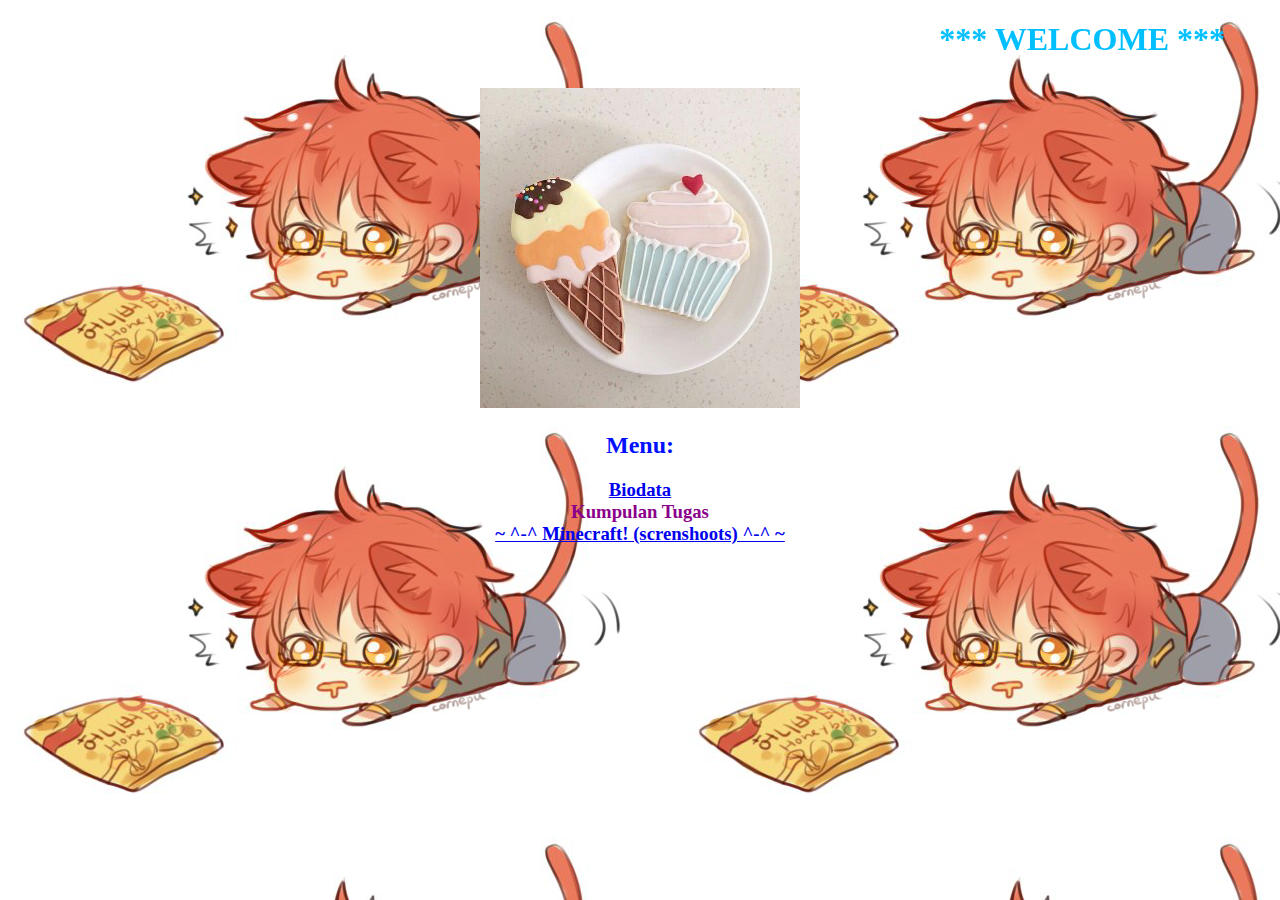
<file: AaAa/index.html>
<!DOCTYPE html>
<html>
  <head>
    <meta charset="utf-8">
    <title>Regina's First Website</title>
    <link rel="stylesheet" href="edit.css">

  </head>
  <body background=wallpaper1.png>
   <h1><marquee behavior="alternate">*** WELCOME ***</marquee></h1>
   <img src="img2.jpg"/>
   <h2>Menu:</h2>
   <h3><a href="biodata.html">Biodata</a>
   <br>Kumpulan Tugas
   <br><a href="minecraft.html">~ ^-^ Minecraft! (screnshoots) ^-^ ~</a>
   <br>   </h3>
  </body>
</html>
</file>
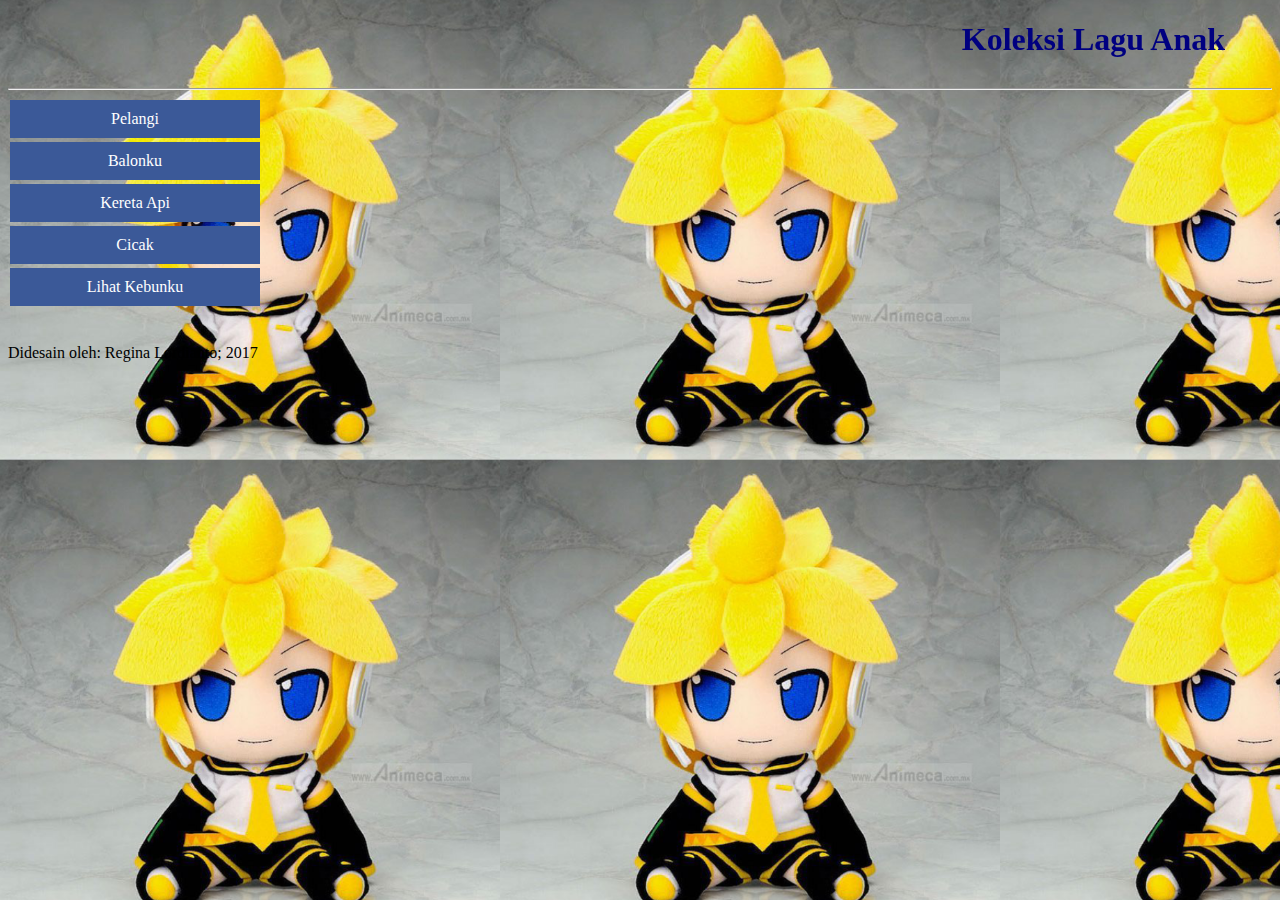
<file: AaAb/index.html>
<!DOCTYPE html>
<html>
  <head>
    <meta charset="utf-8">
    <title>Lagu Anak</title>
    <link rel="stylesheet" href="css/style.css">
  </head>
  <body background=img/wp1.png>
    <h1><marquee behavior="alternate"> Koleksi Lagu Anak</marquee></h1>
    <hr>

    <a href="pelangi.html"> Pelangi</a><br>
    <a href="balonku.html"> Balonku</a><br>
    <a href="kereta.html"> Kereta Api</a><br>
    <a href="cicak.html"> Cicak</a><br>
    <a href="kebunku.html"> Lihat Kebunku</a><br>

    <br>
    <br>
    Didesain oleh: Regina Lordianto; 2017
  </body>
</html>
</file>
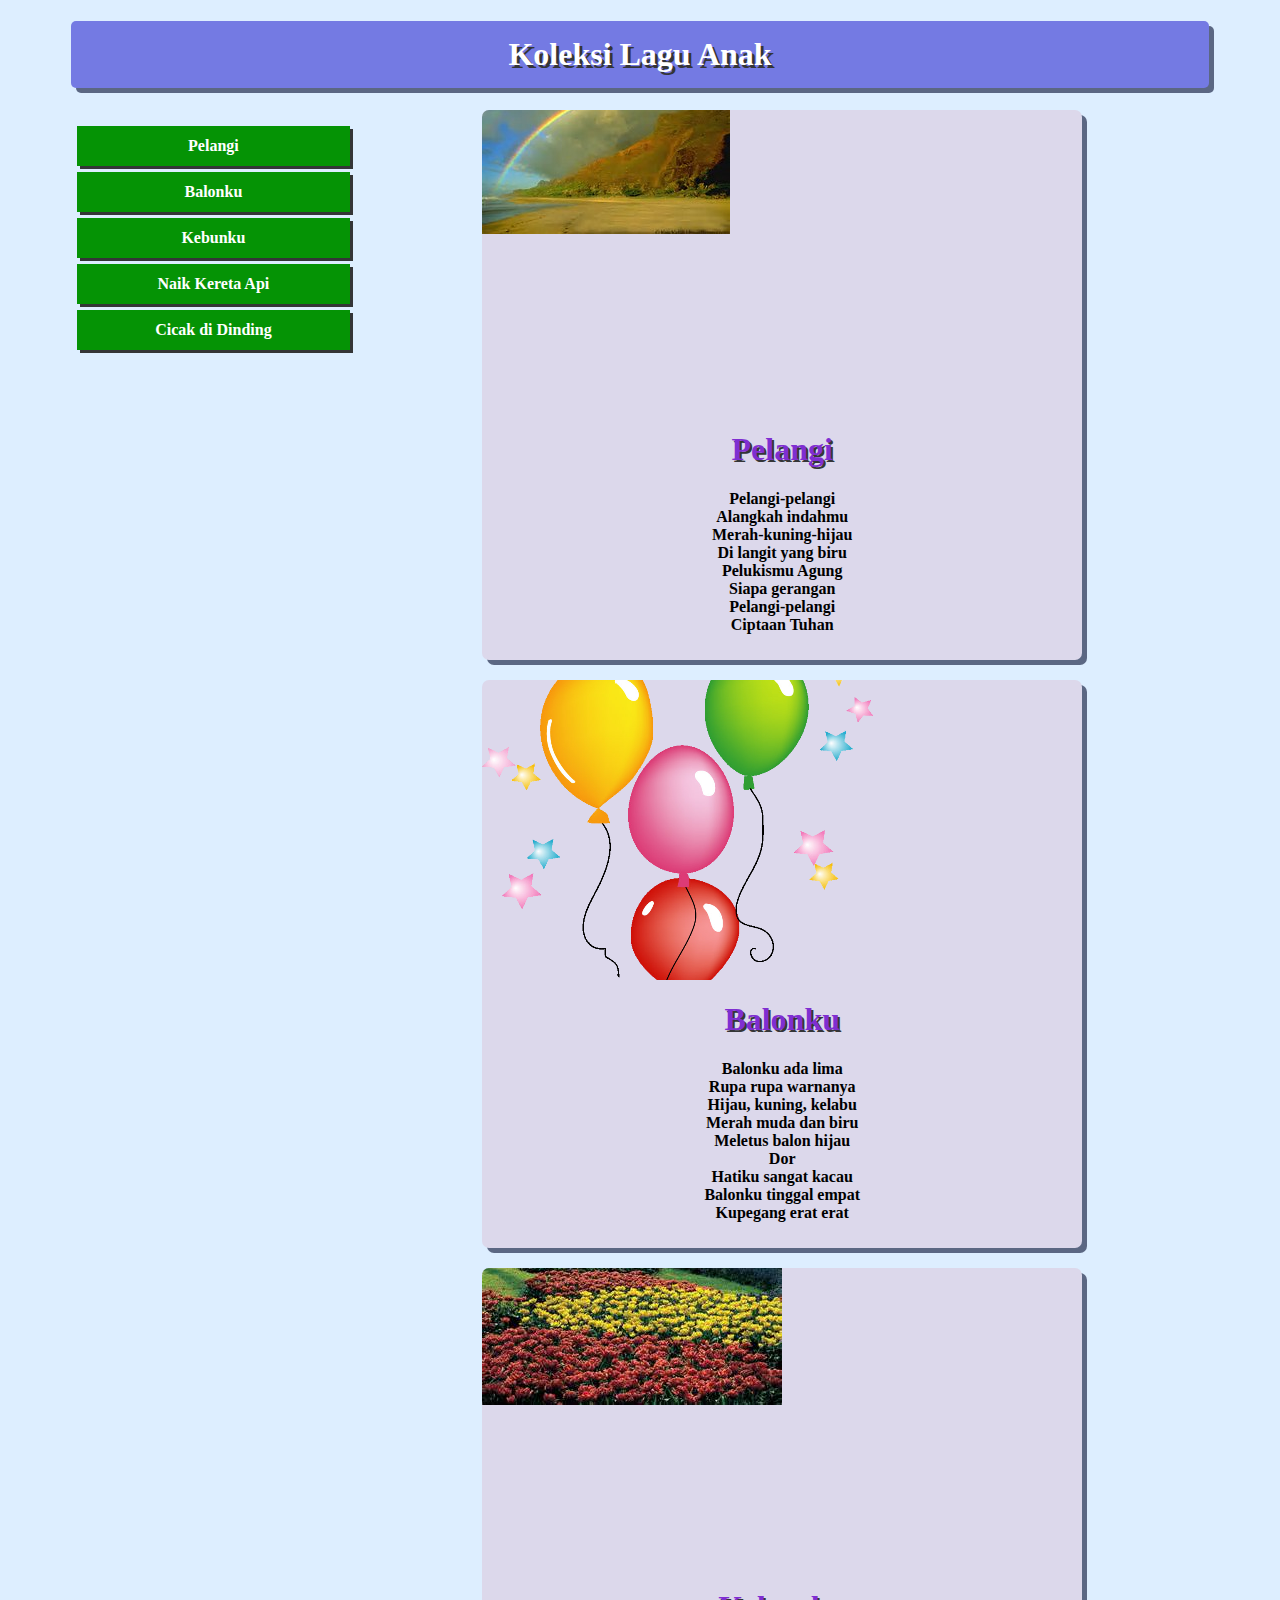
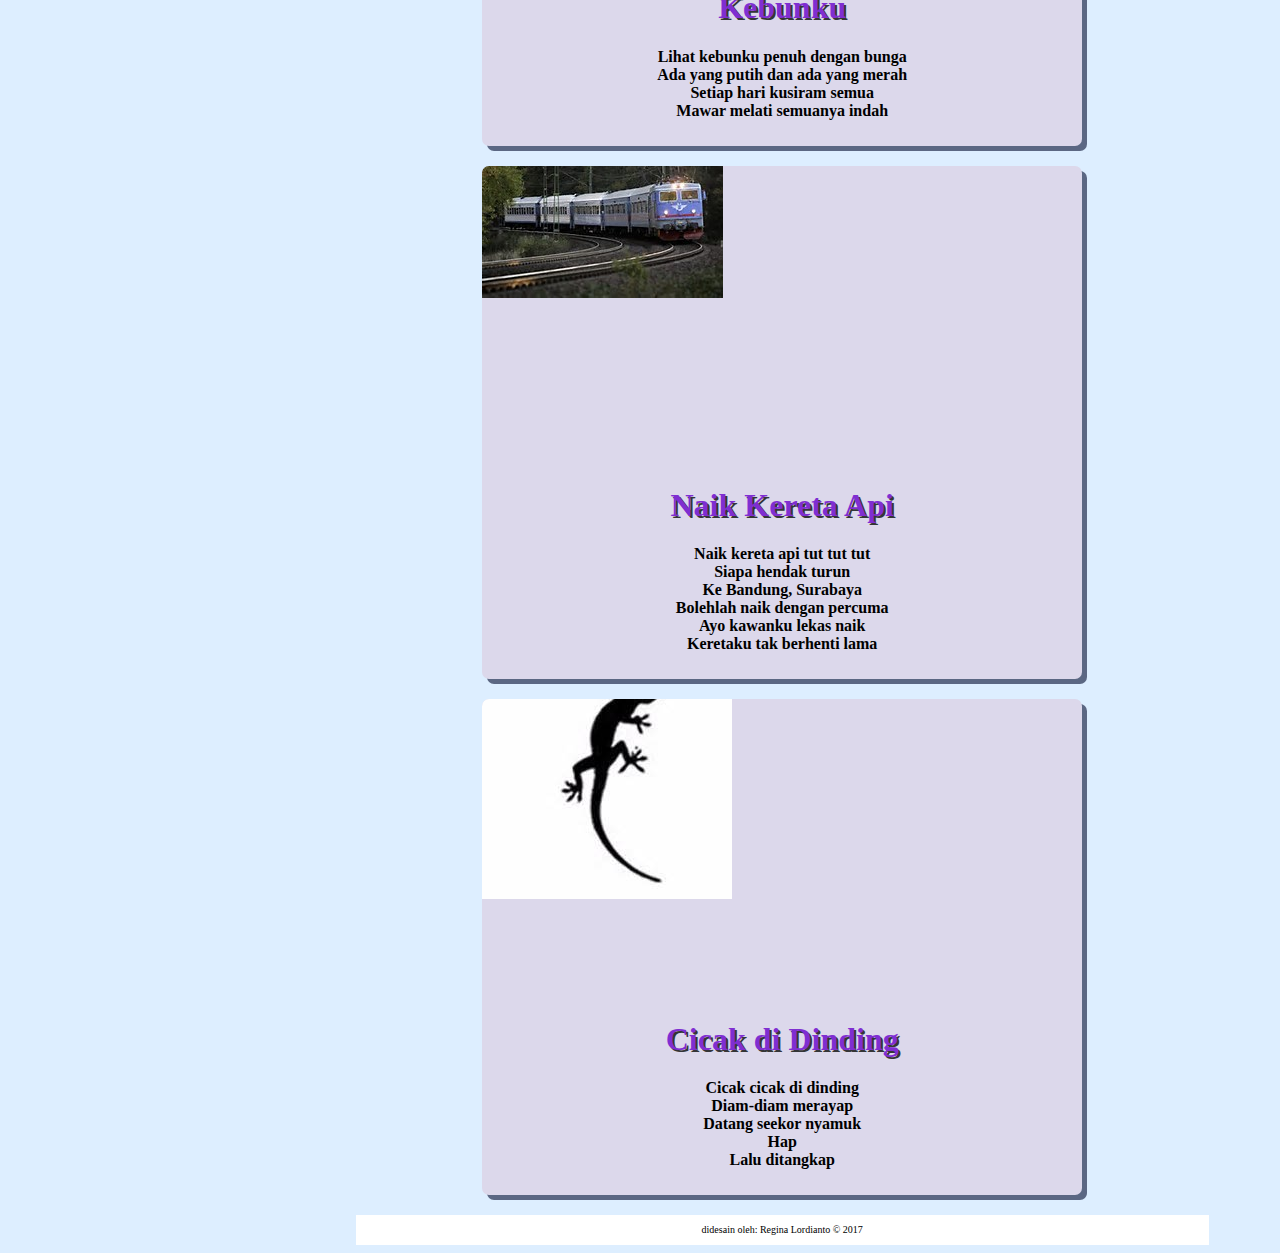
<file: AaAc/index.html>
<!DOCTYPE html>
<html>
  <head>
    <meta charset="utf-8">
    <title>Lagu Anak</title>
    <link href="https://fonts.googleapis.com/css?family=Vollkorn+SC" rel="stylesheet">
    <link rel="stylesheet" href="css/style.css">
  </head>
  <body>
<div class="container">
  <h1 class="judulutama">Koleksi Lagu Anak</h1>

  <div class="sidemenu">
    <ul class="menu">
      <li><a href="#">Pelangi</a></li>
      <li><a href="#">Balonku</a></li>
      <li><a href="#">Kebunku</a></li>
      <li><a href="#">Naik Kereta Api</a></li>
      <li><a href="#">Cicak di Dinding</a></li>
    </ul>
  </div>

  <div class="content">
        <div class="bloklagu" id="pelangi">

          <div class="boxgambar">
            <img class="gambarlagu" src="img/pelangi.jpg">
          </div>

          <h1 class="judullagu">Pelangi</h1>

          <p class="tekslagu">
                  Pelangi-pelangi<br>
                  Alangkah indahmu<br>
                  Merah-kuning-hijau<br>
                  Di langit yang biru<br>
                  Pelukismu Agung<br>
                  Siapa gerangan<br>
                  Pelangi-pelangi<br>
                  Ciptaan Tuhan<br>
          </p>

        </div>

        <div class="bloklagu" id="balon">

          <div class="boxgambar">
            <img class="gambarlagu" src="img/balon.png">
          </div>

          <h1 class="judullagu">Balonku</h1>

          <p class="tekslagu">
                  Balonku ada lima<br>
                  Rupa rupa warnanya<br>
                  Hijau, kuning, kelabu<br>
                  Merah muda dan biru<br>
                  Meletus balon hijau<br>
                  Dor<br>
                  Hatiku sangat kacau<br>
                  Balonku tinggal empat<br>
                  Kupegang erat erat<br>
          </p>
        </div>

        <div class="bloklagu" id="kebun">

          <div class="boxgambar">
            <img class="gambarlagu" src="img/kebun.jpg">
          </div>

          <h1 class="judullagu">Kebunku</h1>

          <p class="tekslagu">
            Lihat kebunku penuh dengan bunga<br>
            Ada yang putih dan ada yang merah<br>
            Setiap hari kusiram semua<br>
            Mawar melati semuanya indah<br>
          </p>
        </div>

        <div class="bloklagu" id="kereta">

          <div class="boxgambar">
            <img class="gambarlagu" src="img/kereta.jpg">
          </div>

          <h1 class="judullagu">Naik Kereta Api</h1>
          Naik kereta api tut tut tut<br>
          Siapa hendak turun<br>
          Ke Bandung, Surabaya<br>
          Bolehlah naik dengan percuma<br>
          Ayo kawanku lekas naik<br>
          Keretaku tak berhenti lama<br>
          <p class="tekslagu">

          </p>
        </div>

        <div class="bloklagu" id="cicak">

          <div class="boxgambar">
            <img class="gambarlagu" src="img/cicak.jpg">
          </div>
          <h1 class="judullagu">Cicak di Dinding</h1>
          Cicak cicak di dinding<br>
          Diam-diam merayap<br>
          Datang seekor nyamuk<br>
          Hap<br>
          Lalu ditangkap

          <p class="tekslagu">

          </p>
        </div>

    <div id="copyright">
        didesain oleh: Regina Lordianto &copy; 2017
    </div>

</div>
  </body>
</html>
</file>
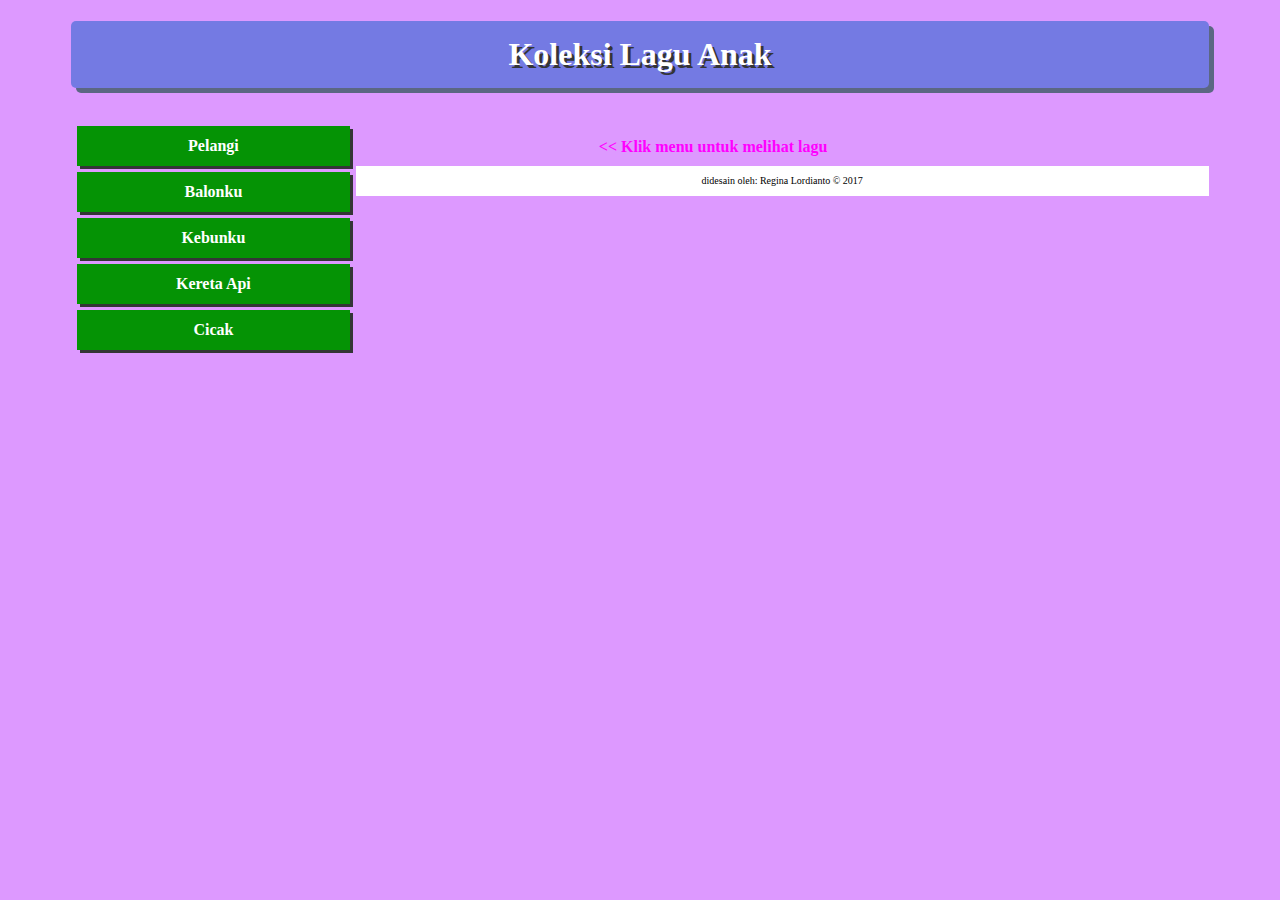
<file: AaAd/index.html>
<!DOCTYPE html>
<html>
  <head>
    <meta charset="utf-8">
    <title>Lagu Anak</title>
    <link href="https://fonts.googleapis.com/css?family=Vollkorn+SC" rel="stylesheet">
    <link rel="stylesheet" href="css/edt.css">
    <script type="text/javascript" src="js/jquery-3.2.1.js">
    </script>
  </head>
  <body>
<div class="container">
  <h1 class="judulutama">Koleksi Lagu Anak</h1>

  <div class="sidemenu">
    <ul class="menu">
      <li><a href="#" onclick="tampilLagu('pelangi')">Pelangi<span id="cpelangi"</span></a></li>
      <li><a href="#" onclick="tampilLagu('balon')">Balonku<span id="cbalon"</span></a></li>
      <li><a href="#" onclick="tampilLagu('kebun')">Kebunku<span id="ckebun"</span></a></li>
      <li><a href="#" onclick="tampilLagu('kereta')">Kereta Api<span id="ckereta"</span></a></li>
      <li><a href="#" onclick="tampilLagu('cicak')">Cicak<span id="ccicak"</span></a></li>
    </ul>
  </div>

<div id="info">
&lt;&lt; Klik menu untuk melihat lagu
</div>

  <div class="content">
        <div class="bloklagu" id="pelangi">

          <div class="boxgambar">
            <img class="gambarlagu" src="img/pelangi.jpg">
          </div>

          <h1 class="judullagu">Pelangi</h1>

          <p class="tekslagu">
                  Pelangi-pelangi<br>
                  Alangkah indahmu<br>
                  Merah-kuning-hijau<br>
                  Di langit yang biru<br>
                  Pelukismu Agung<br>
                  Siapa gerangan<br>
                  Pelangi-pelangi<br>
                  Ciptaan Tuhan<br>
          </p>

        </div>

        <div class="bloklagu" id="balon">

          <div class="boxgambar">
            <img class="gambarlagu" src="img/balon.png">
          </div>

          <h1 class="judullagu">Balonku</h1>

          <p class="tekslagu">
                  Balonku ada lima<br>
                  Rupa rupa warnanya<br>
                  Hijau, kuning, kelabu<br>
                  Merah muda dan biru<br>
                  Meletus balon hijau<br>
                  Dor<br>
                  Hatiku sangat kacau<br>
                  Balonku tinggal empat<br>
                  Kupegang erat erat<br>
          </p>
        </div>

        <div class="bloklagu" id="kebun">

          <div class="boxgambar">
            <img class="gambarlagu" src="img/kebun.jpg">
          </div>

          <h1 class="judullagu">Kebunku</h1>

          <p class="tekslagu">
            Lihat kebunku penuh dengan bunga<br>
            Ada yang putih dan ada yang merah<br>
            Setiap hari kusiram semua<br>
            Mawar melati semuanya indah<br>
          </p>
        </div>

        <div class="bloklagu" id="kereta">

          <div class="boxgambar">
            <img class="gambarlagu" src="img/kereta.jpg">
          </div>

          <h1 class="judullagu">Naik Kereta Api</h1>
          Naik kereta api tut tut tut<br>
          Siapa hendak turun<br>
          Ke Bandung, Surabaya<br>
          Bolehlah naik dengan percuma<br>
          Ayo kawanku lekas naik<br>
          Keretaku tak berhenti lama<br>
          <p class="tekslagu">

          </p>
        </div>

        <div class="bloklagu" id="cicak">

          <div class="boxgambar">
            <img class="gambarlagu" src="img/cicak.png">
          </div>
          <h1 class="judullagu">Cicak di Dinding</h1>
          Cicak cicak di dinding<br>
          Diam-diam merayap<br>
          Datang seekor nyamuk<br>
          Hap<br>
          Lalu ditangkap

          <p class="tekslagu">

          </p>
        </div>

    <div id="copyright">
        didesain oleh: Regina Lordianto &copy; 2017
    </div>

</div>

  <script type="text/javascript" src="js/lagu.js"></script>

  </body>
</html>
</file>
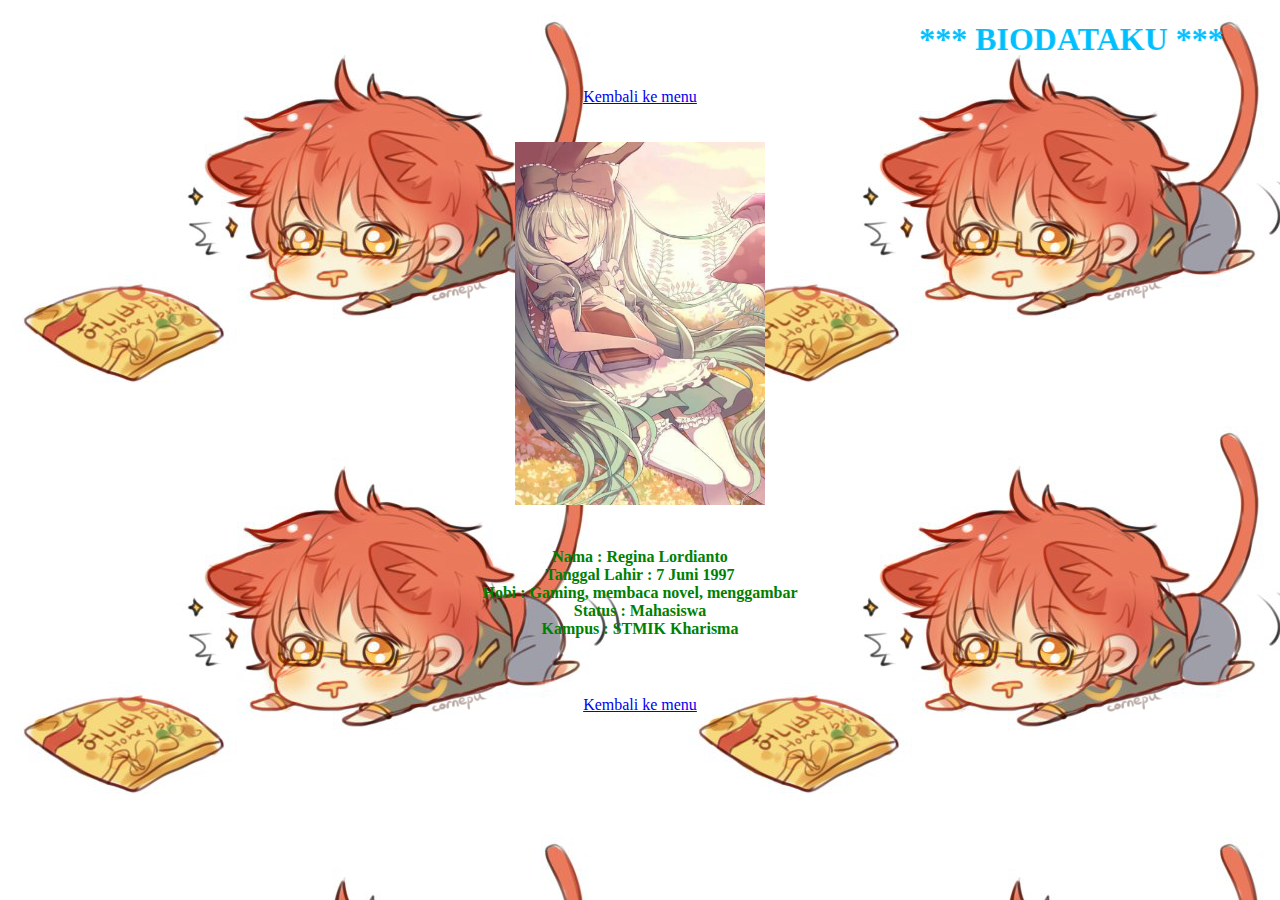
<file: AaAa/biodata.html>
<!DOCTYPE html>
<html>
  <head>
    <meta charset="utf-8">
    <title>Biodata</title>
    <link rel="stylesheet" href="edit.css">
  </head>
  <body background=wallpaper1.png>
   <h1><marquee behavior="alternate">*** BIODATAKU ***</marquee></h1>
   <a href="index.html">Kembali ke menu</a><br><br><br>
   <img src="img1.jpg"/width="250">
   <h4><br>Nama : Regina Lordianto<br>
   Tanggal Lahir : 7 Juni 1997<br>
   Hobi : Gaming, membaca novel, menggambar<br>
   Status : Mahasiswa<br>
   Kampus : STMIK Kharisma<br></h4>

   <br><br><a href="index.html">Kembali ke menu</a>
  </body>
</html>
</file>
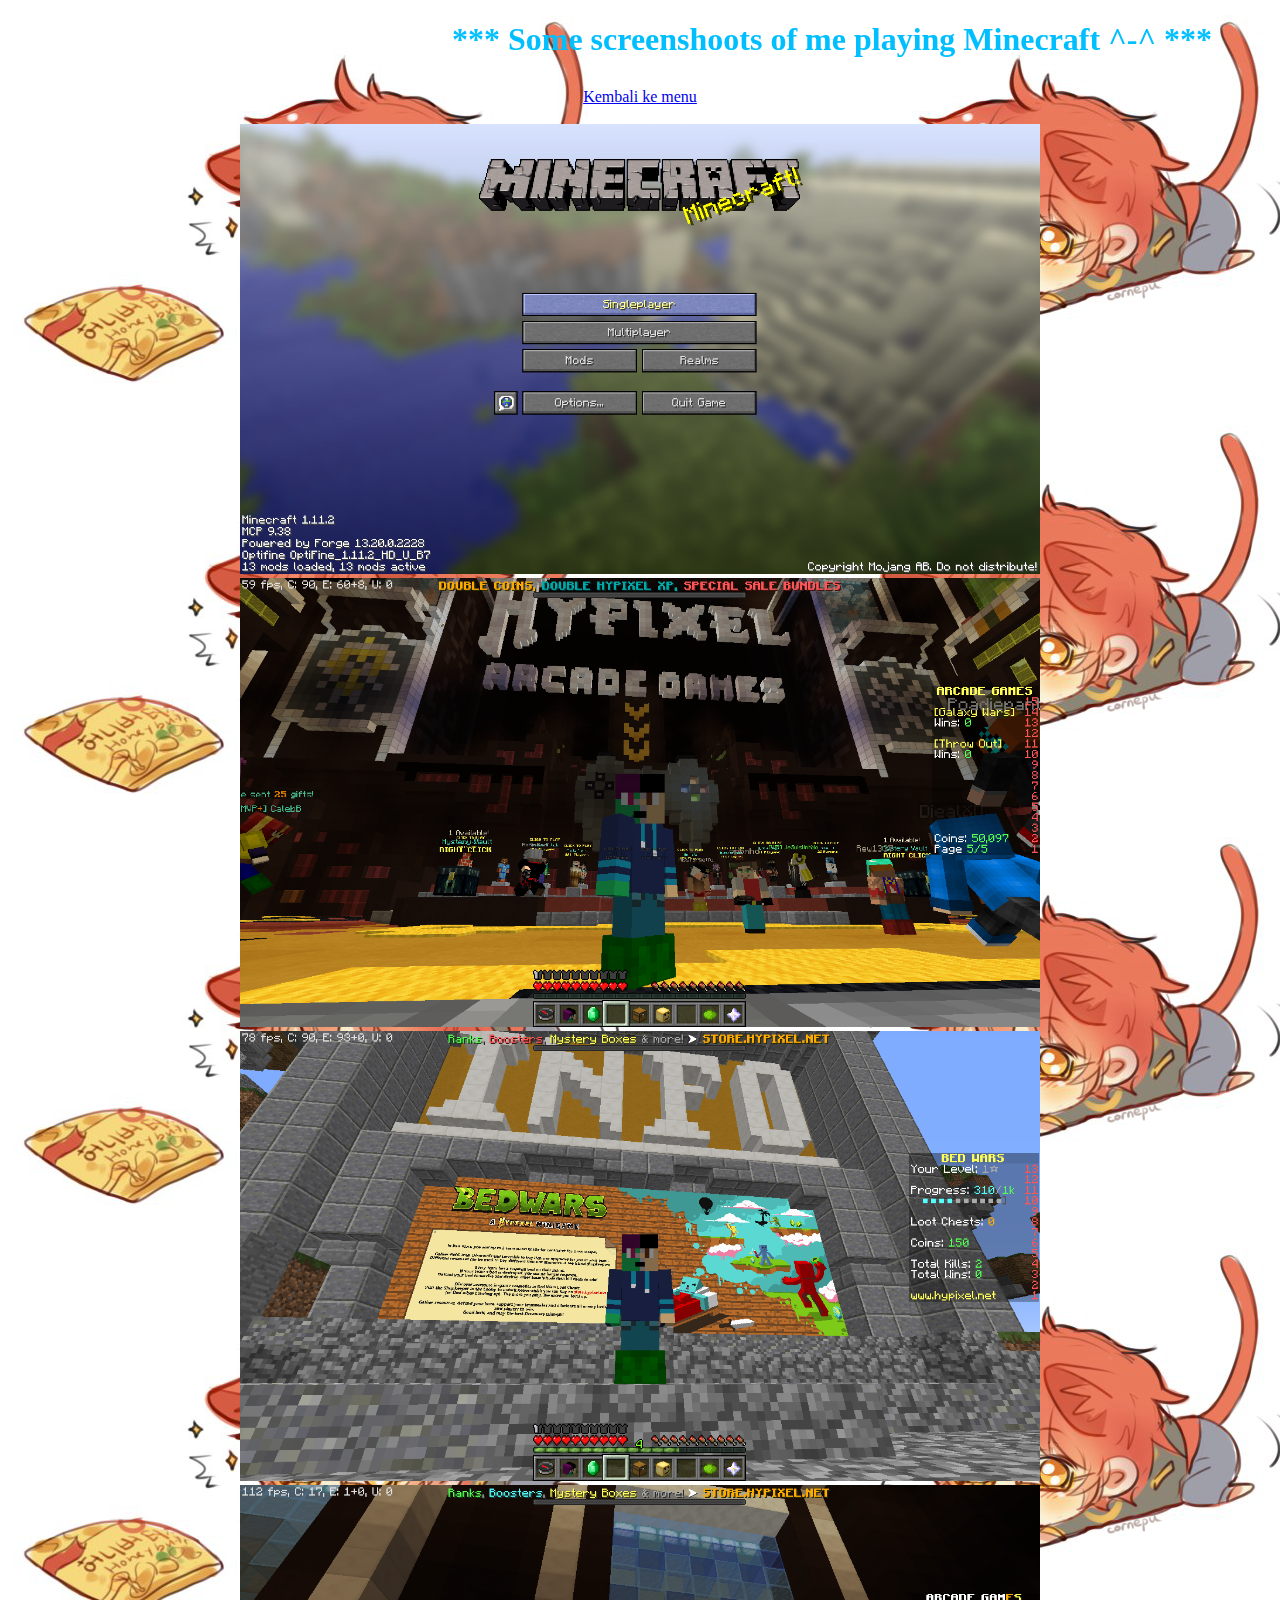
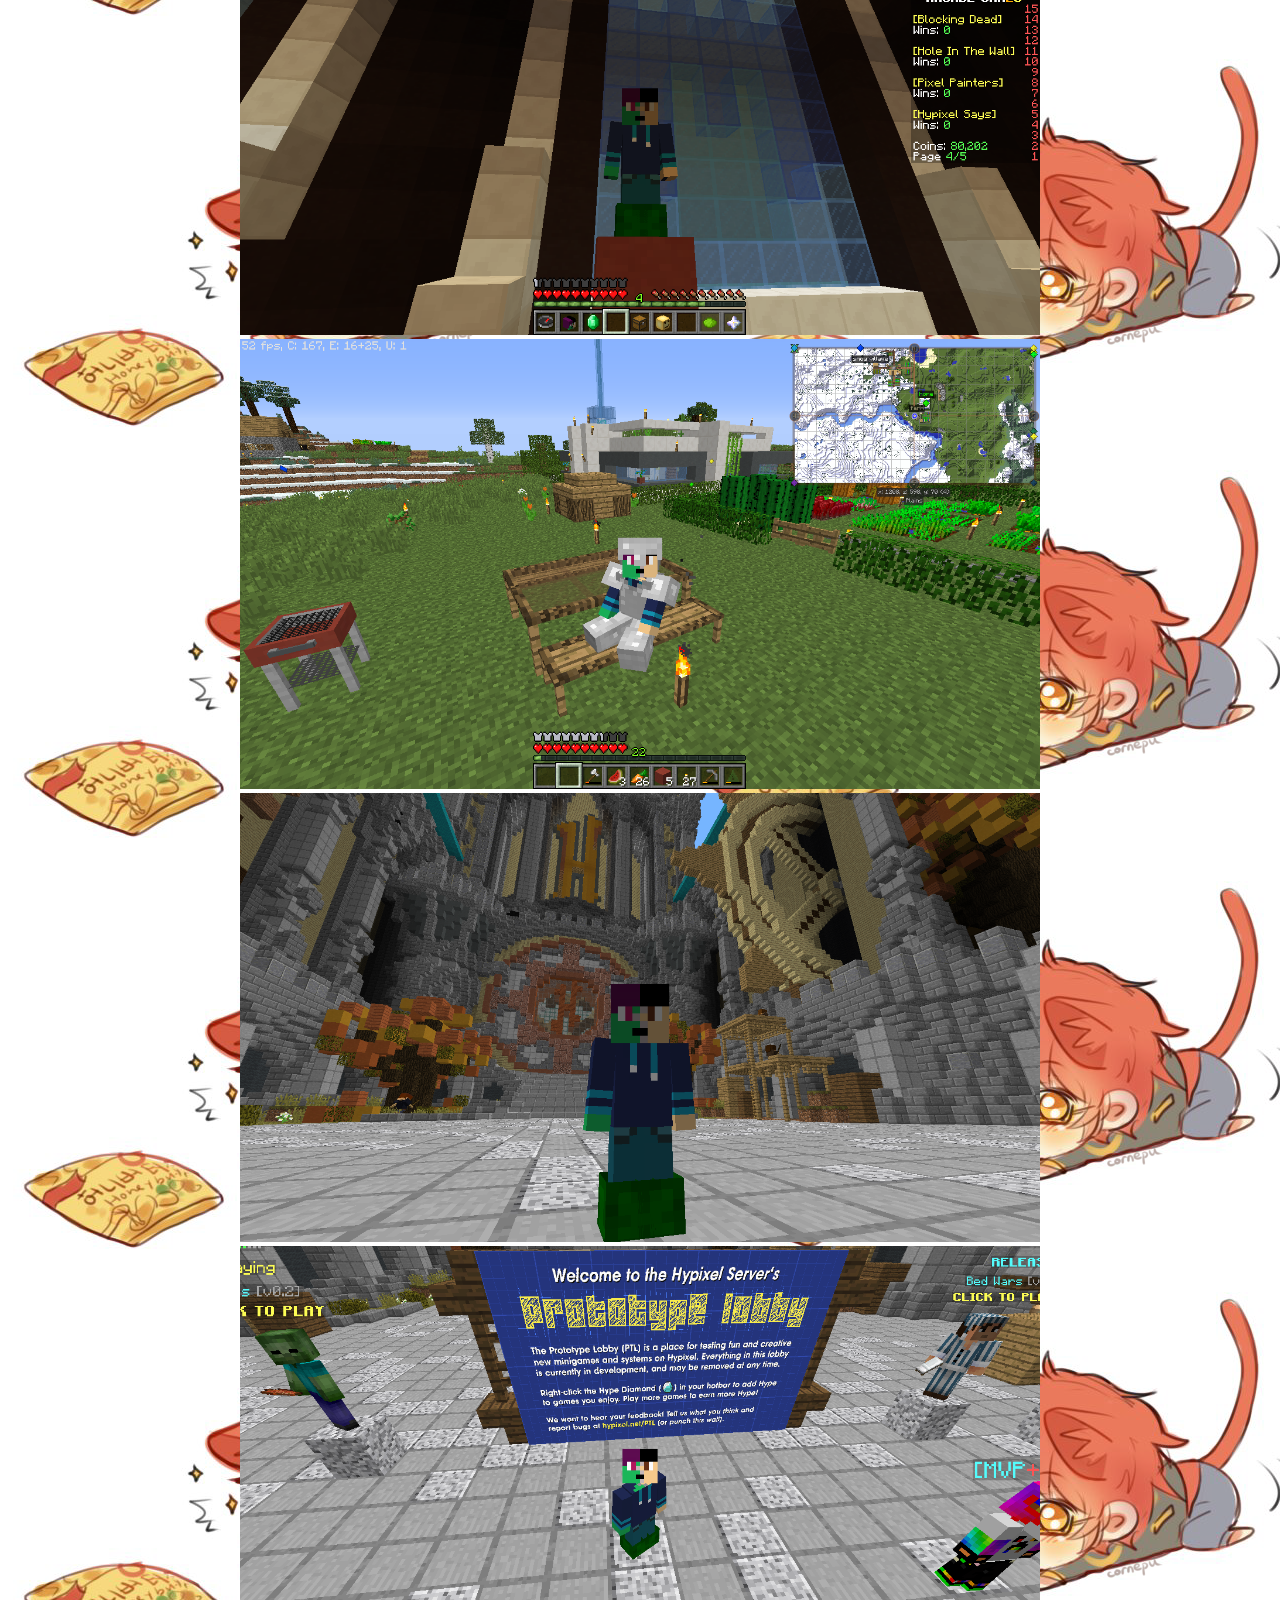
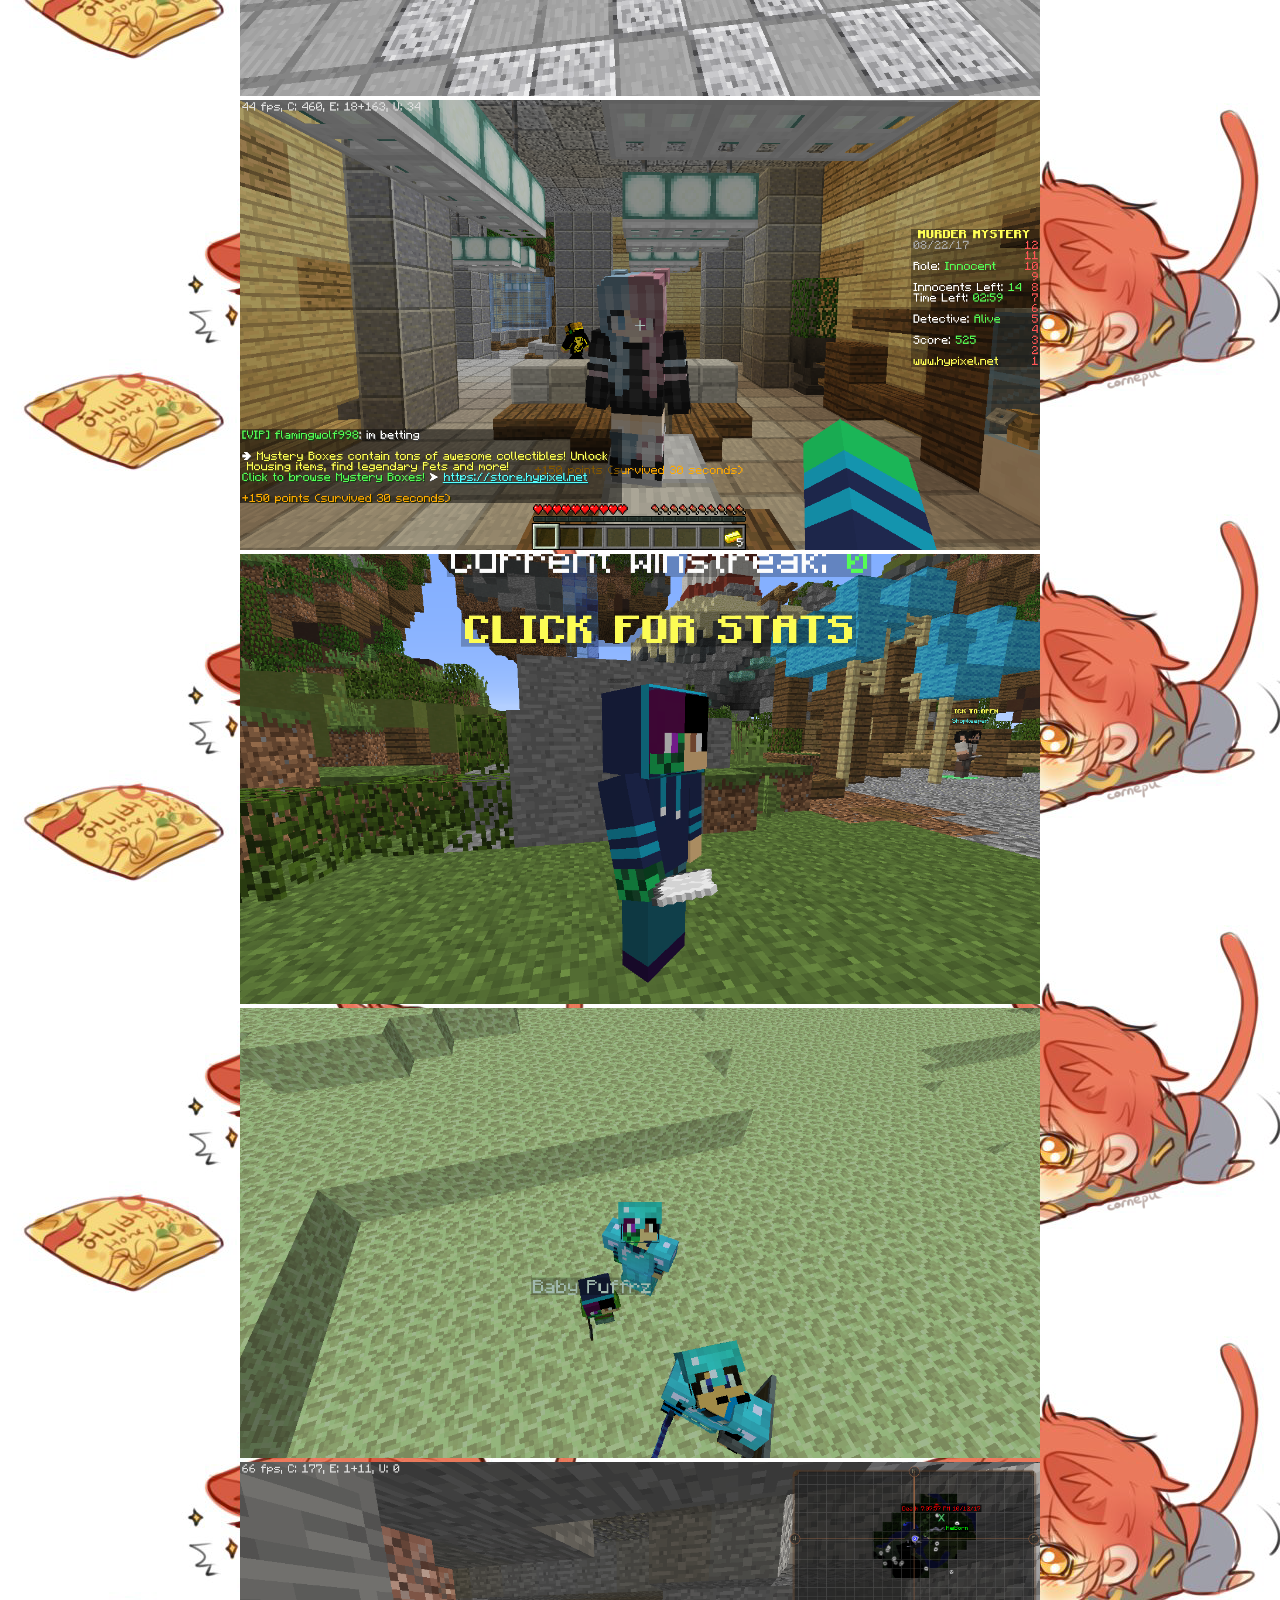
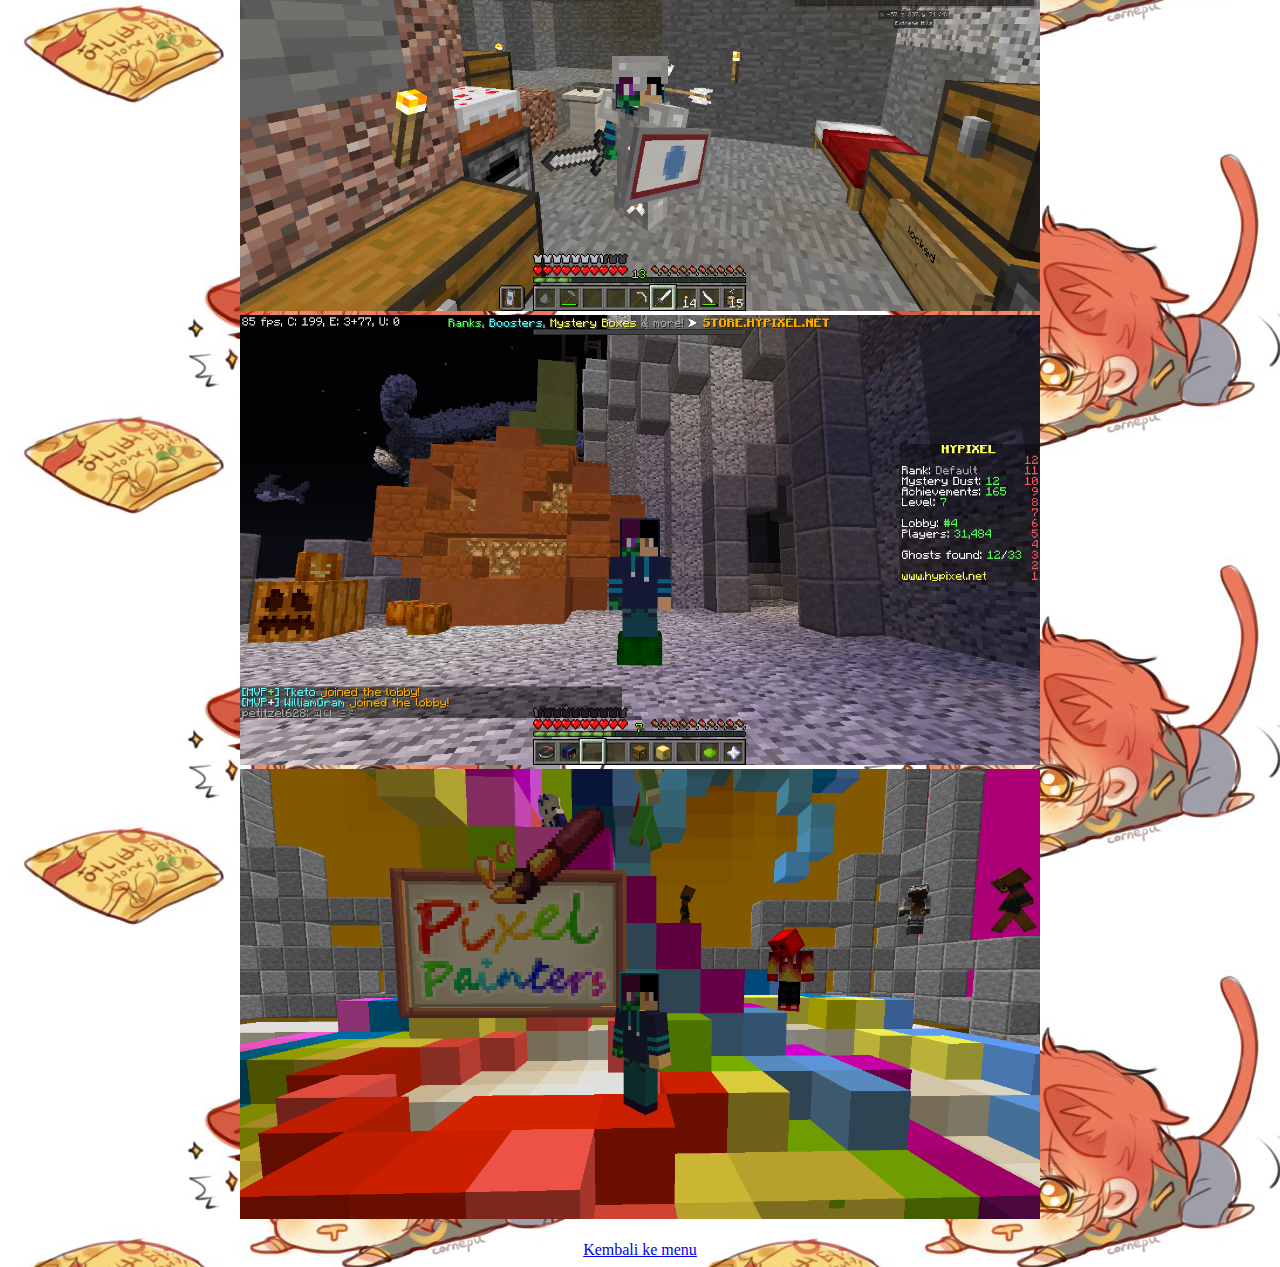
<file: AaAa/minecraft.html>
<!DOCTYPE html>
<html>
  <head>
    <meta charset="utf-8">
    <title>~ ^-^ Minecraft! (screnshoots) ^-^ ~</title>
    <link rel="stylesheet" href="edit.css">
  </head>
  <body background=wallpaper1.png>
  <h1><marquee behavior="alternate">*** Some screenshoots of me playing Minecraft ^-^ ***</marquee></h1>
  <a href="index.html">Kembali ke menu</a><br><br>
  <img src="mc0.png"/width="800">
  <img src="mc1.png"/width="800">
  <img src="mc2.png"/width="800">
  <img src="mc3.png"/width="800">
  <img src="mc4.png"/width="800">
  <img src="mc5.png"/width="800">
  <img src="mc6.png"/width="800">
  <img src="mc7.png"/width="800">
  <img src="mc8.png"/width="800">
  <img src="mc9.png"/width="800">
  <img src="mc10.png"/width="800">
  <img src="mc11.png"/width="800">
  <img src="mc12.png"/width="800">
  <br><br><a href="index.html">Kembali ke menu</a>
  </body>
</html>
</file>
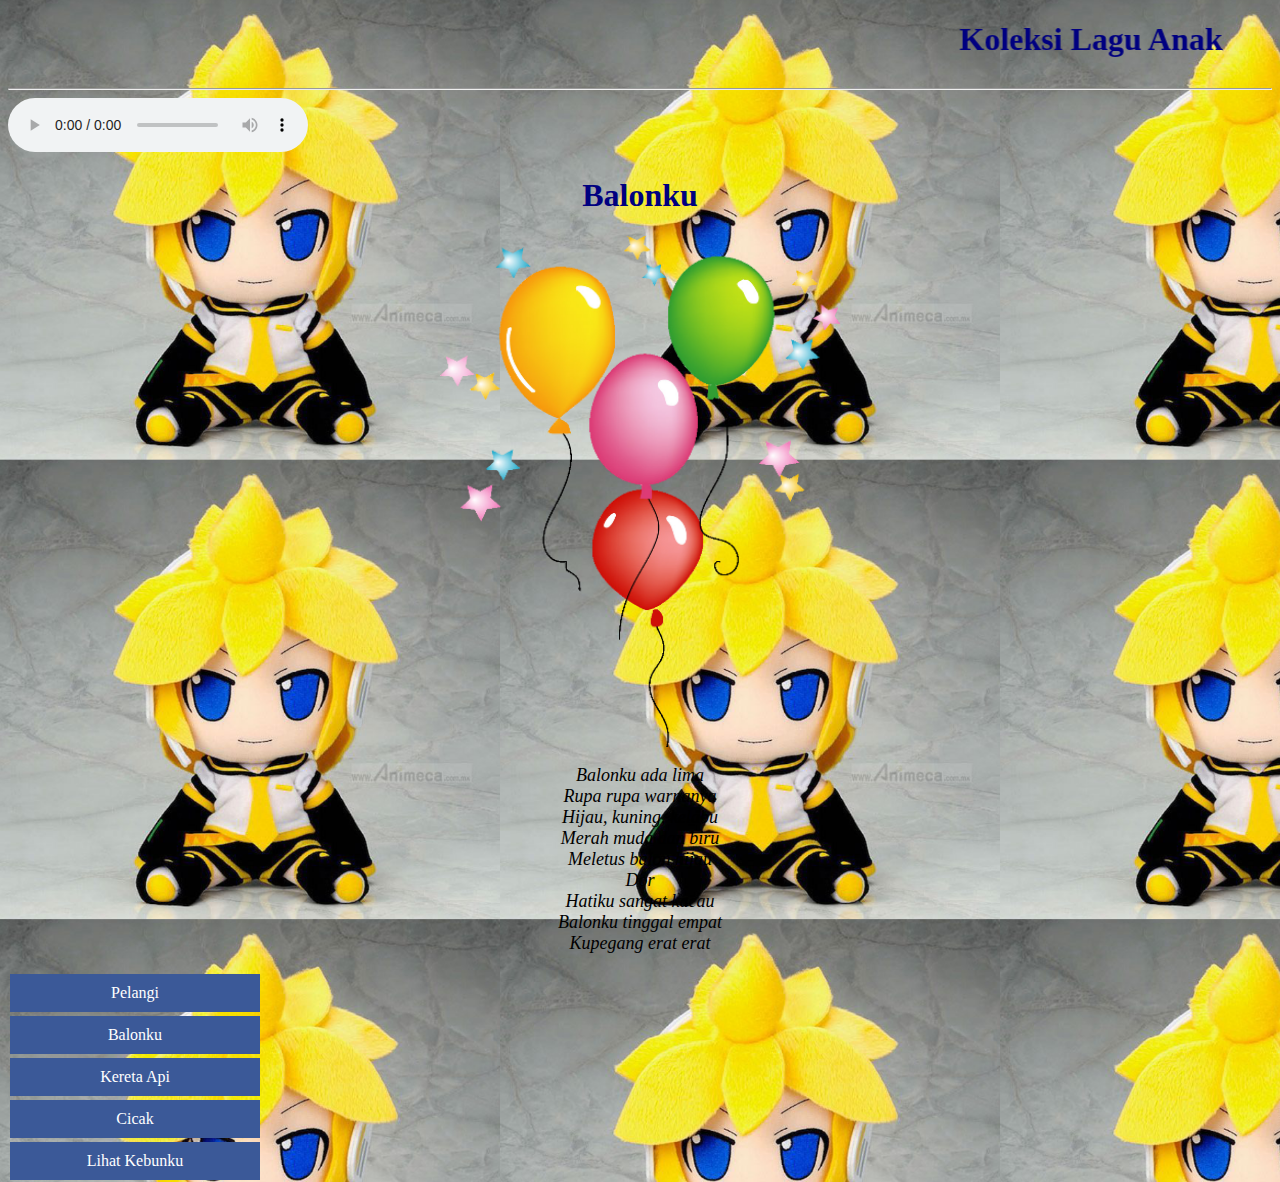
<file: AaAb/balonku.html>
<!DOCTYPE html>
<html>
  <head>
    <meta charset="utf-8">
    <link rel="stylesheet" href="css/style.css">
    <title>Lagu Anak</title>
  </head>
  <body background=img/wp1.png>
    <h1><marquee behavior="alternate"> Koleksi Lagu Anak</marquee></h1>
    <hr>
  <audio controls="countrols" autoplay="autoplay" loop="loop">
    <source src="balon.ogg" type="audio/ogg/">
    <source src="balon.mp3" type="audio/mpeg/">
  </audio>
    <h1>Balonku</h1>

    <img src="img/balon.png">

    <p id="lagu">
      Balonku ada lima<br>
      Rupa rupa warnanya<br>
      Hijau, kuning, kelabu<br>
      Merah muda dan biru<br>
      Meletus balon hijau<br>
      Dor<br>
      Hatiku sangat kacau<br>
      Balonku tinggal empat<br>
      Kupegang erat erat
    </p>
    <div class="i01">

        <a href="pelangi.html"> Pelangi</a><br>
        <a href="balonku.html"> Balonku</a><br>
        <a href="kereta.html"> Kereta Api</a><br>
        <a href="cicak.html"> Cicak</a><br>
        <a href="kebunku.html"> Lihat Kebunku</a><br>

    </div>
  </body>
</html>
</file>
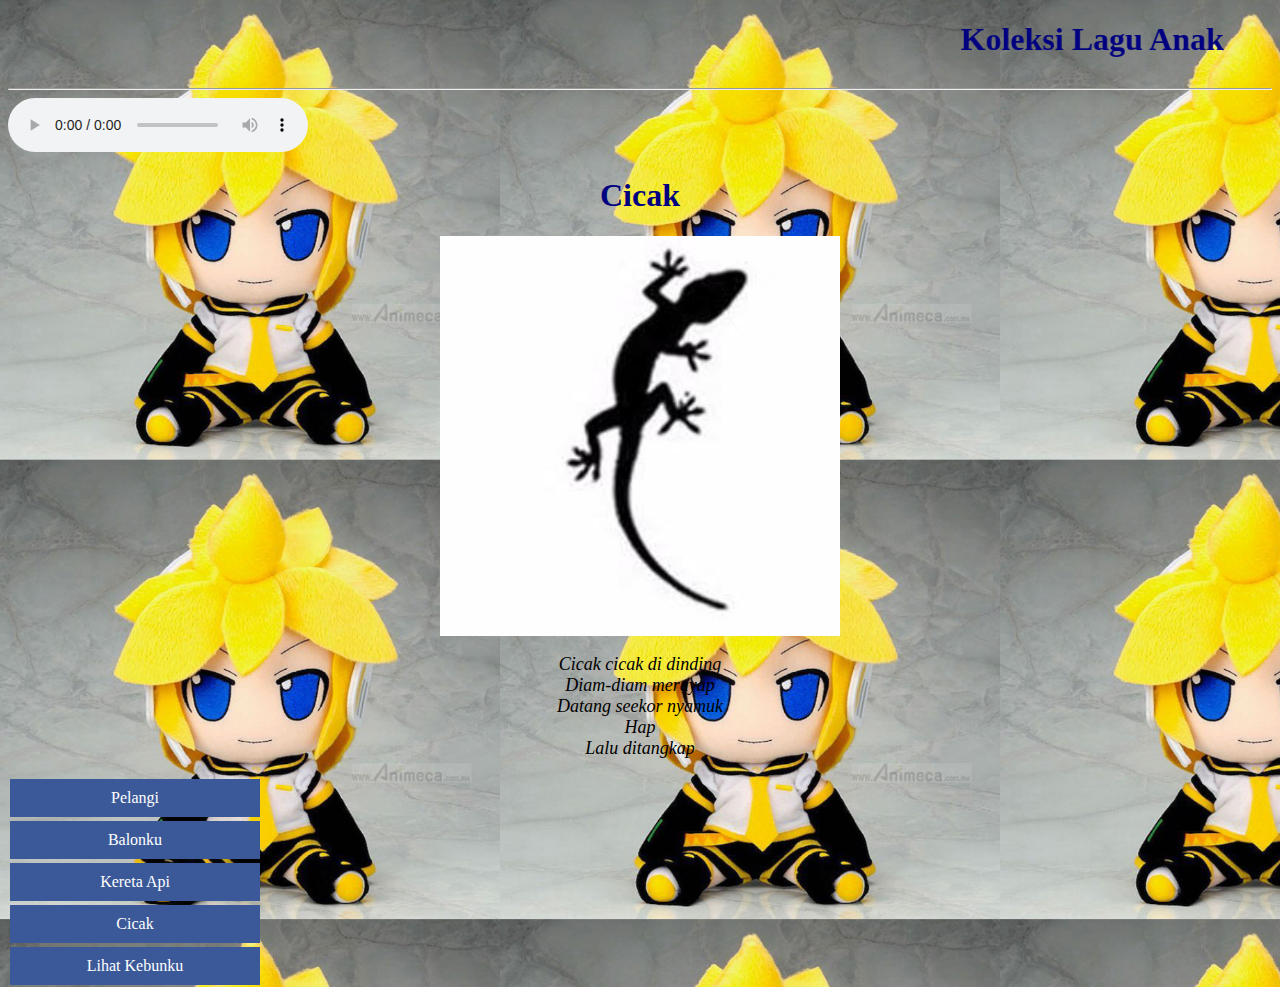
<file: AaAb/cicak.html>
<!DOCTYPE html>
<html>
  <head>
    <meta charset="utf-8">
    <link rel="stylesheet" href="css/style.css">
    <title>Lagu Anak</title>
  </head>
  <body background=img/wp1.png>
    <h1><marquee behavior="alternate"> Koleksi Lagu Anak</marquee></h1>
    <hr>
    <audio controls="countrols" autoplay="autoplay" loop="loop">
      <source src="cicak.ogg" type="audio/ogg/">
      <source src="cicak.mp3" type="audio/mpeg/">
    </audio>
    <h1>Cicak</h1>

    <img src="img/cicak.jpg">

    <p id="lagu">
      Cicak cicak di dinding<br>
      Diam-diam merayap<br>
      Datang seekor nyamuk<br>
      Hap<br>
      Lalu ditangkap
    </p>
    <div class="i01">

        <a href="pelangi.html"> Pelangi</a><br>
        <a href="balonku.html"> Balonku</a><br>
        <a href="kereta.html"> Kereta Api</a><br>
        <a href="cicak.html"> Cicak</a><br>
        <a href="kebunku.html"> Lihat Kebunku</a><br>

    </div>
  </body>
</html>
</file>
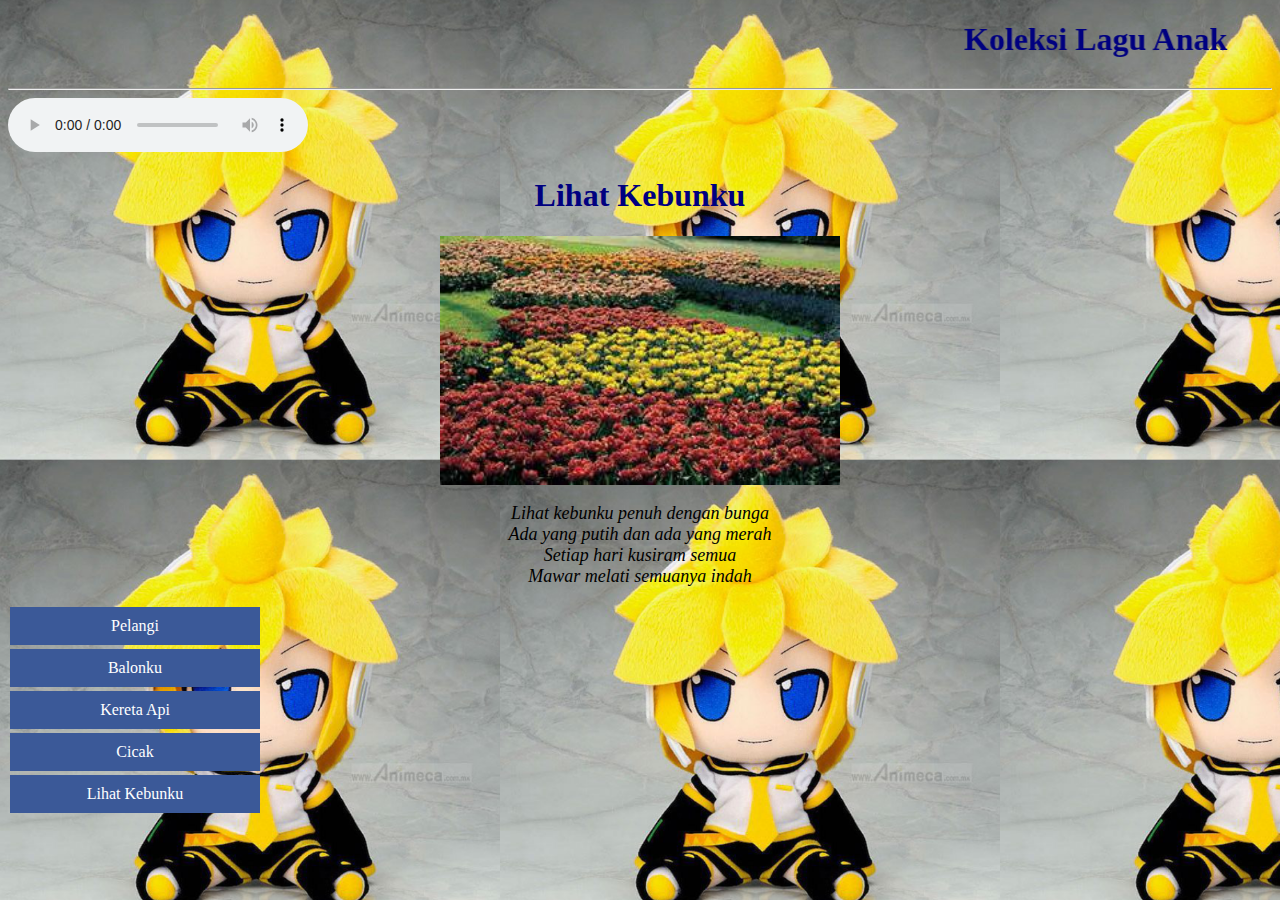
<file: AaAb/kebunku.html>
<!DOCTYPE html>
<html>
  <head>
    <meta charset="utf-8">
    <link rel="stylesheet" href="css/style.css">
    <title>Lagu Anak</title>
  </head>
  <body background=img/wp1.png>
    <h1><marquee behavior="alternate"> Koleksi Lagu Anak</marquee></h1>
    <hr>
    <audio controls="countrols" autoplay="autoplay" loop="loop">
      <source src="kebun.ogg" type="audio/ogg/">
      <source src="kebun.mp3" type="audio/mpeg/">
    </audio>
    <h1>Lihat Kebunku</h1>

    <img src="img/kebun.jpg">

    <p id="lagu">
      Lihat kebunku penuh dengan bunga<br>
      Ada yang putih dan ada yang merah<br>
      Setiap hari kusiram semua<br>
      Mawar melati semuanya indah
    </p>
    <div class="i01">

        <a href="pelangi.html"> Pelangi</a><br>
        <a href="balonku.html"> Balonku</a><br>
        <a href="kereta.html"> Kereta Api</a><br>
        <a href="cicak.html"> Cicak</a><br>
        <a href="kebunku.html"> Lihat Kebunku</a><br>

    </div>
  </body>
</html>
</file>
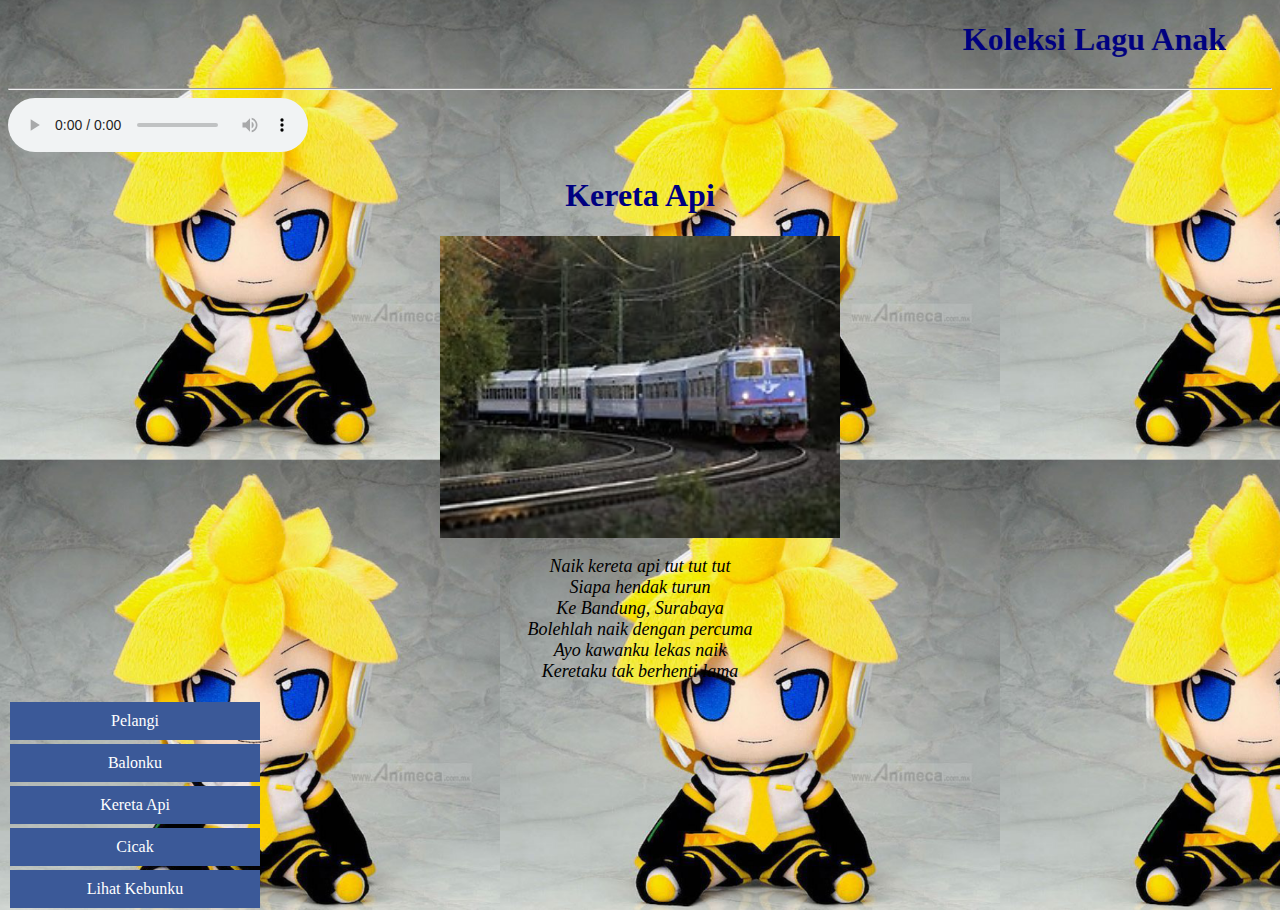
<file: AaAb/kereta.html>
<!DOCTYPE html>
<html>
  <head>
    <meta charset="utf-8">
    <link rel="stylesheet" href="css/style.css">
    <title>Lagu Anak</title>
  </head>
  <body background=img/wp1.png>
    <h1><marquee behavior="alternate"> Koleksi Lagu Anak</marquee></h1>
    <hr>
    <audio controls="countrols" autoplay="autoplay" loop="loop">
      <source src="kereta.ogg" type="audio/ogg/">
      <source src="kereta.mp3" type="audio/mpeg/">
    </audio>
    <h1>Kereta Api</h1>

    <img src="img/kereta.jpg">

    <p id="lagu">
      Naik kereta api tut tut tut<br>
      Siapa hendak turun<br>
      Ke Bandung, Surabaya<br>
      Bolehlah naik dengan percuma<br>
      Ayo kawanku lekas naik<br>
      Keretaku tak berhenti lama
    </p>
    <div class="i01">

        <a href="pelangi.html"> Pelangi</a><br>
        <a href="balonku.html"> Balonku</a><br>
        <a href="kereta.html"> Kereta Api</a><br>
        <a href="cicak.html"> Cicak</a><br>
        <a href="kebunku.html"> Lihat Kebunku</a><br>

    </div>
  </body>
</html>
</file>
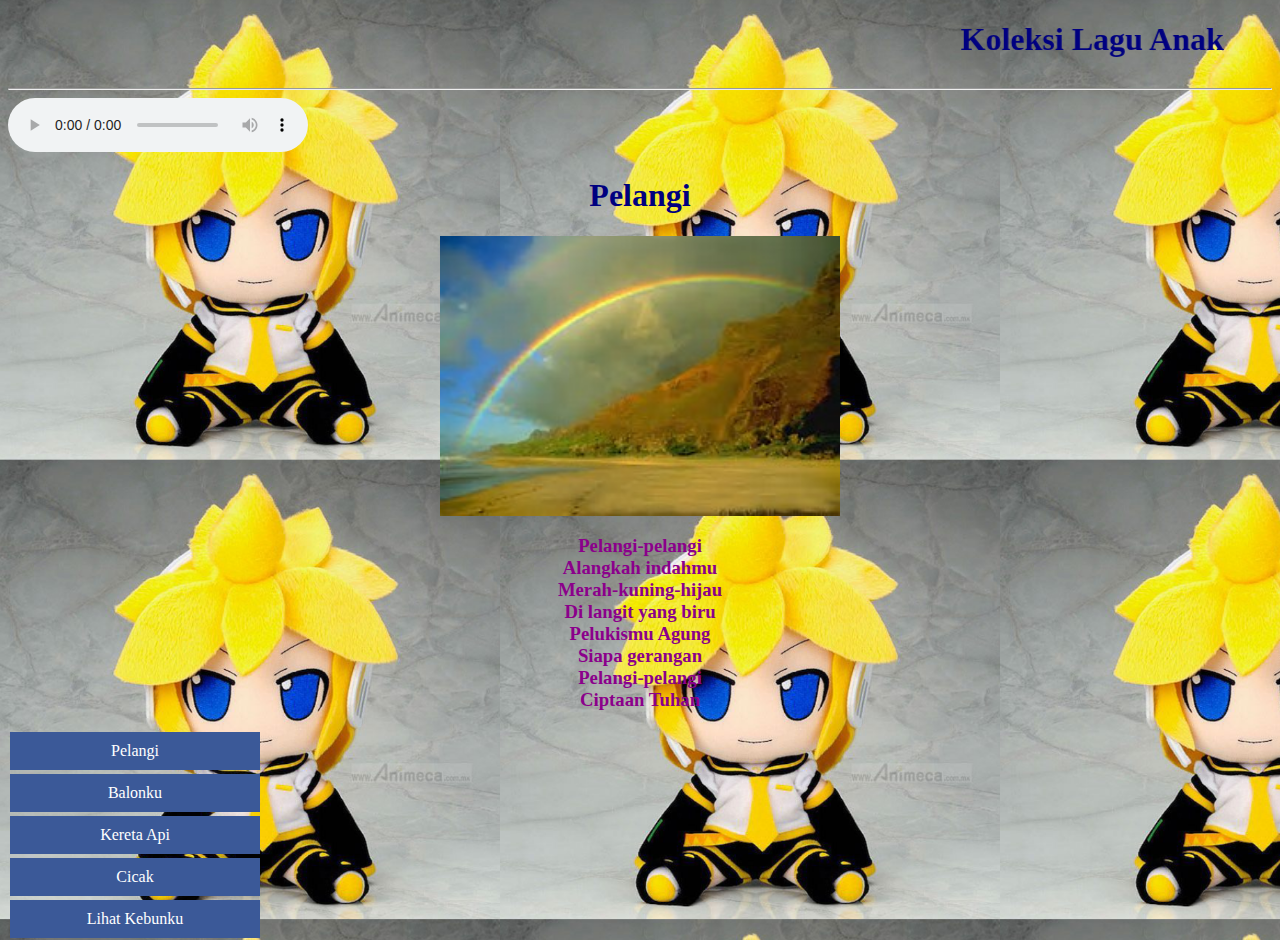
<file: AaAb/pelangi.html>
<!DOCTYPE html>
<html>
  <head>
    <meta charset="utf-8">
    <link rel="stylesheet" href="css/style.css">
    <title>Lagu Anak</title>
  </head>
  <body background=img/wp1.png>
    <h1><marquee behavior="alternate"> Koleksi Lagu Anak</marquee></h1>
    <hr>
<audio controls="countrols" autoplay="autoplay" loop="loop">
  <source src="pelangi.ogg" type="audio/ogg/">
  <source src="pelangi.mp3" type="audio/mpeg/">
</audio>
    <h1>Pelangi</h1>

    <img src="img/pelangi.jpg">

    <p id="lagu">
<h3>  Pelangi-pelangi<br>
      Alangkah indahmu<br>
      Merah-kuning-hijau<br>
      Di langit yang biru<br>
      Pelukismu Agung<br>
      Siapa gerangan<br>
      Pelangi-pelangi<br>
      Ciptaan Tuhan</h3>
    </p>
    <div class="i01">

        <a href="pelangi.html"> Pelangi</a><br>
        <a href="balonku.html"> Balonku</a><br>
        <a href="kereta.html"> Kereta Api</a><br>
        <a href="cicak.html"> Cicak</a><br>
        <a href="kebunku.html"> Lihat Kebunku</a><br>

    </div>
  </body>
</html>
</file>
<file: AaAa/edit.css>
h1
 {
  font-family: cursive;
  color: #00BFFF;
 }
 h2
 {
   font-family: cursive;
   color: #000FFF;
 }
 h3
 {
   font-family: cursive;
   color: #8B008B;
 }
 h4
 {
   font-family: cursive;
   color: #008000;
 }
body
{
text-align:center;
}
</file>
<file: AaAb/css/style.css>
body
{
  background-size: 500px;
}

h1
{
  text-align: center;
  color: #000080
}

h3
{
  text-align: center;
  color: #8b008b
}

a:link, a:visited, a:active
{
  width: 200px;
  margin: 2px;
  background-color: #3b5998;
  color: white;
  padding: 10px 25px;
  text-align: center;
  text-decoration: none;
  display: inline-block;
}

a:hover
{
  width: 200px;
  margin: 2px;
  background-color: #66cccc;
  color: white;
  padding: 10px 25px;
  text-align: center;
  text-decoration: underline;
  display: inline-block;
}

img
{
  width: 400px;
  display: block;
  margin-left: auto;
  margin-right: auto;
}

#lagu
{
  text-align: center;
  font-family: Verdana;
  font-size: 18px;
  font-style: italic;
}
.i01
{
  float: left;
}
</file>
<file: AaAc/css/style.css>
body
{
  background-color: #ddeeff;
  font-family: Verdana;

}

/*layout*/
.container
{
  width: 90%;
  margin-left: auto;
  margin-right: auto;
  display: block;
}

.sidemenu
{
  position: relative;
  width: 25%;
  float: left;
}

.content
{
  width: 75%;
  margin-left: 25%;
}

/*menu*/
.menu
{
  width: 100%;
  margin-left: -40px;
}

.menu li
{
  list-style: none;
  margin: 6px;
  line-height: 40px;
  background-color: #059305;
  text-align: center;
  font-weight: bold;
}

.menu li a {
  text-decoration: none;
  color: #FFFFFF;
  display: block;
  box-shadow: 3px 3px #343537;
}

.menu li a:hover {
  text-decoration: none;
  color: #000000;
  background-color: #33b5e5;
  box-shadow: 5px 5px #343537;
}

/*content*/
.judulutama
{
  padding: 15px;
  background-color: #747ae3;
  text-align: center;
  color: #fff;
  text-shadow: 3px 3px #343537;
  box-shadow: 5px 5px #5b6783;
  border-radius: 5px;
}

.bloklagu
{
  width: 600px;
  box-shadow: 5px 5px #5b6783;
  background-color: #dcd8eb;
  border-radius: 7px;
  margin-left: auto;
  margin-right: auto;
  margin-top: 20px;
  margin-bottom: 20px;
  display: block;
  overflow: hidden;
  font-weight: bold;
  text-align: center;
  padding-bottom: 10px;
}

.boxgambar
{
  width: 100%;
  height: 300px;
  overflow: hidden;
}

.gambarlagu
{
  width: 100%
  margin-left: auto;
  margin-right: auto;
  margin-top: -50px;
  display: block;
}

.judullagu
{
  color: #7f2ed1;
  font-family: 'Vollkorn SC' serif;
  text-shadow: 2px 2px #343537;
}

.textlagu
{
  font-family: 'Vollkorn SC' serif;
}

#copyright
{
  position: sticky;
  width: 100%;
  line-height: 30px;
  margin-bottom: 0px;
  background-color: #fff;
  text-align: center;
  font-size: 10px;
}

/*responsive layout*/
@media screen and (max-width: 720px) {
  .sidemenu
  {
    width: 100%;
  }

  .content
  {
    width: 100%;
    margin-left: auto;
  }

  .bloklagu
  {
    width: 95%;
  }

}
</file>
<file: AaAd/css/edt.css>
body
{
  background-color: #dd99ff;
  font-family: Verdana;

}

/*layout*/
.container
{
  width: 90%;
  margin-left: auto;
  margin-right: auto;
  display: block;
}

.sidemenu
{
  position: relative;
  width: 25%;
  float: left;
}

.content
{
  width: 75%;
  margin-left: 25%;
}

/*menu*/
.menu
{
  width: 100%;
  margin-left: -40px;
}

.menu li
{
  list-style: none;
  margin: 6px;
  line-height: 40px;
  background-color: #059305;
  text-align: center;
  font-weight: bold;
}

.menu li a {
  text-decoration: none;
  color: #FFFFFF;
  display: block;
  box-shadow: 3px 3px #343537;
}

.menu li a:hover {
  text-decoration: none;
  color: #000000;
  background-color: #33b5e5;
  box-shadow: 5px 5px #343537;
}

/*content*/
.judulutama
{
  padding: 15px;
  background-color: #747ae3;
  text-align: center;
  color: #fff;
  text-shadow: 3px 3px #343537;
  box-shadow: 5px 5px #5b6783;
  border-radius: 5px;
}

.bloklagu
{
  width: 600px;
  box-shadow: 5px 5px #5b6783;
  background-color: #dcd8eb;
  border-radius: 7px;
  margin-left: auto;
  margin-right: auto;
  margin-top: 20px;
  margin-bottom: 20px;
  display: none;
  overflow: hidden;
  font-weight: bold;
  text-align: center;
  padding-bottom: 10px;
}

.boxgambar
{
  width: 100%;
  height: 300px;
  overflow: hidden;
}

.gambarlagu
{
  width: 100%
  margin-left: auto;
  margin-right: auto;
  margin-top: -50px;
  display: block;
}

.judullagu
{
  color: #7f2ed1;
  font-family: 'Vollkorn SC' serif;
  text-shadow: 2px 2px #343537;
}

.textlagu
{
  font-family: 'Vollkorn SC' serif;
}

#copyright
{
  position: sticky;
  width: 100%;
  line-height: 30px;
  margin-bottom: 0px;
  background-color: #fff;
  text-align: center;
  font-size: 10px;
}

#info
{
  color: #ff00ff;
  font-weight: bold;
  margin-top: 40px;
  margin-left: auto;
  width: 600px;
  padding: 10px;
}

/*responsive layout*/
@media screen and (max-width: 720px) {
  .sidemenu
  {
    width: 100%;
  }

  .content
  {
    width: 100%;
    margin-left: auto;
  }

  .bloklagu
  {
    width: 95%;
  }

}
</file>
